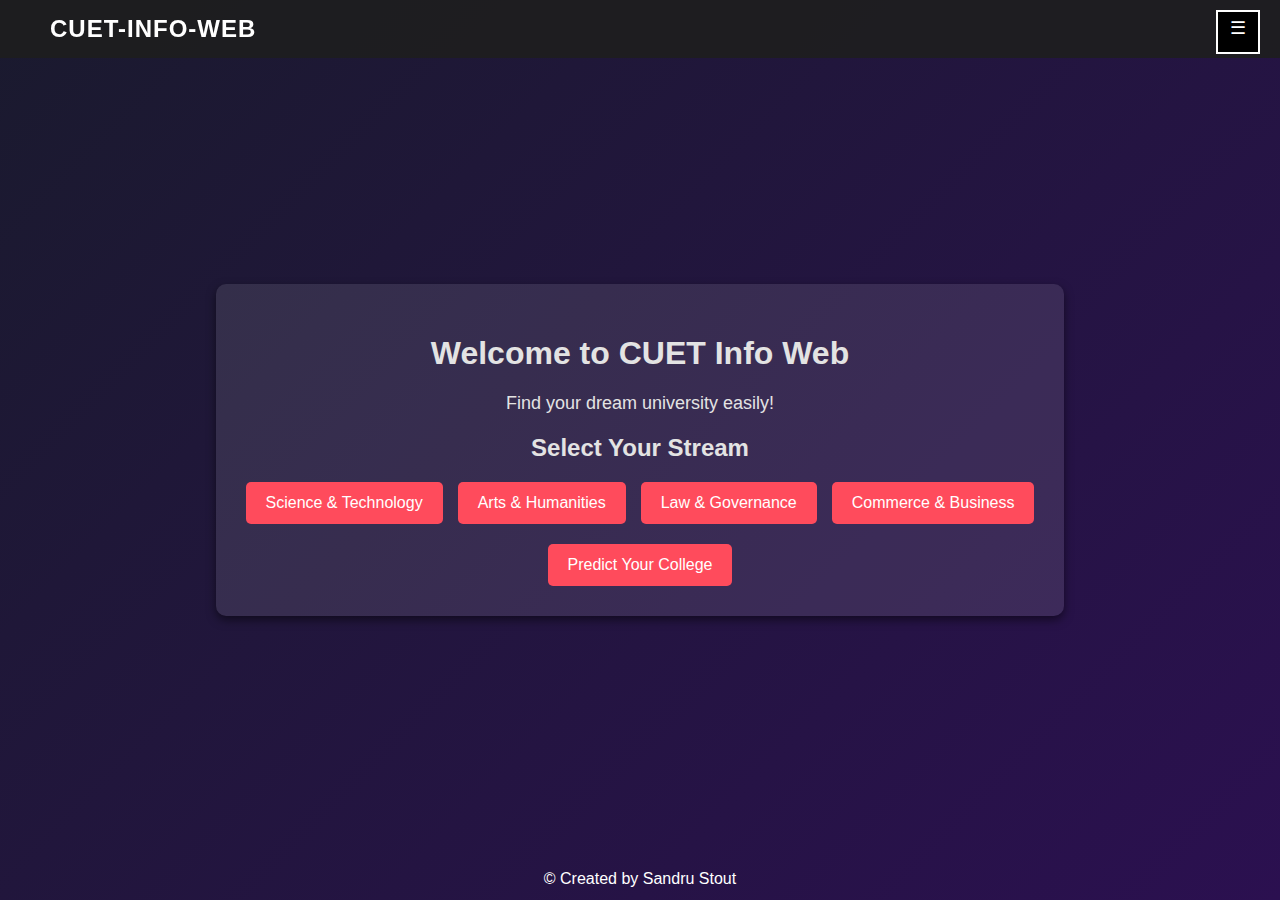
<file: index.html>
<!DOCTYPE html>
<html lang="en">
<head>
    <meta charset="UTF-8">
    <meta name="viewport" content="width=device-width, initial-scale=1.0">
    <title>CUET Info Web</title>
    <link rel="stylesheet" href="style.css">
</head>
<body>
    <header>
        <div class="logo">CUET-INFO-WEB</div>
        <div class="menu-button">&#9776;</div> <!-- 3-line menu icon -->
        <nav id="dropdown-menu">
            <a href="index.html">What is CUET ?</a>
            <a href="arts.html">About Us</a>
            <a href="commerce.html">About Data</a>
            <a href="about.html">Privacy Policy</a>
        </nav>
    </header>
    


    <!-- Main Content -->
    <div class="container">
        <h1 class="title">Welcome to CUET Info Web</h1>
        <p class="subtitle">Find your dream university easily!</p>

        <div class="stream-selection">
            <h2>Select Your Stream</h2>
            <div class="stream-buttons">
                <button class="stream-btn" onclick="navigate('science')">Science & Technology</button>
                <button class="stream-btn" onclick="navigate('arts')">Arts & Humanities</button>
                <button class="stream-btn" onclick="navigate('law')">Law & Governance</button>
                <button class="stream-btn" onclick="navigate('commerce')">Commerce & Business</button>
            </div>
        </div>

        <button class="predict-btn" onclick="predictCollege()">Predict Your College</button>
    </div>

    <!-- Footer -->
    <footer>
        © Created by Sandru Stout
    </footer>

    <script src="script.js"></script>
</body>
</html>
</file>
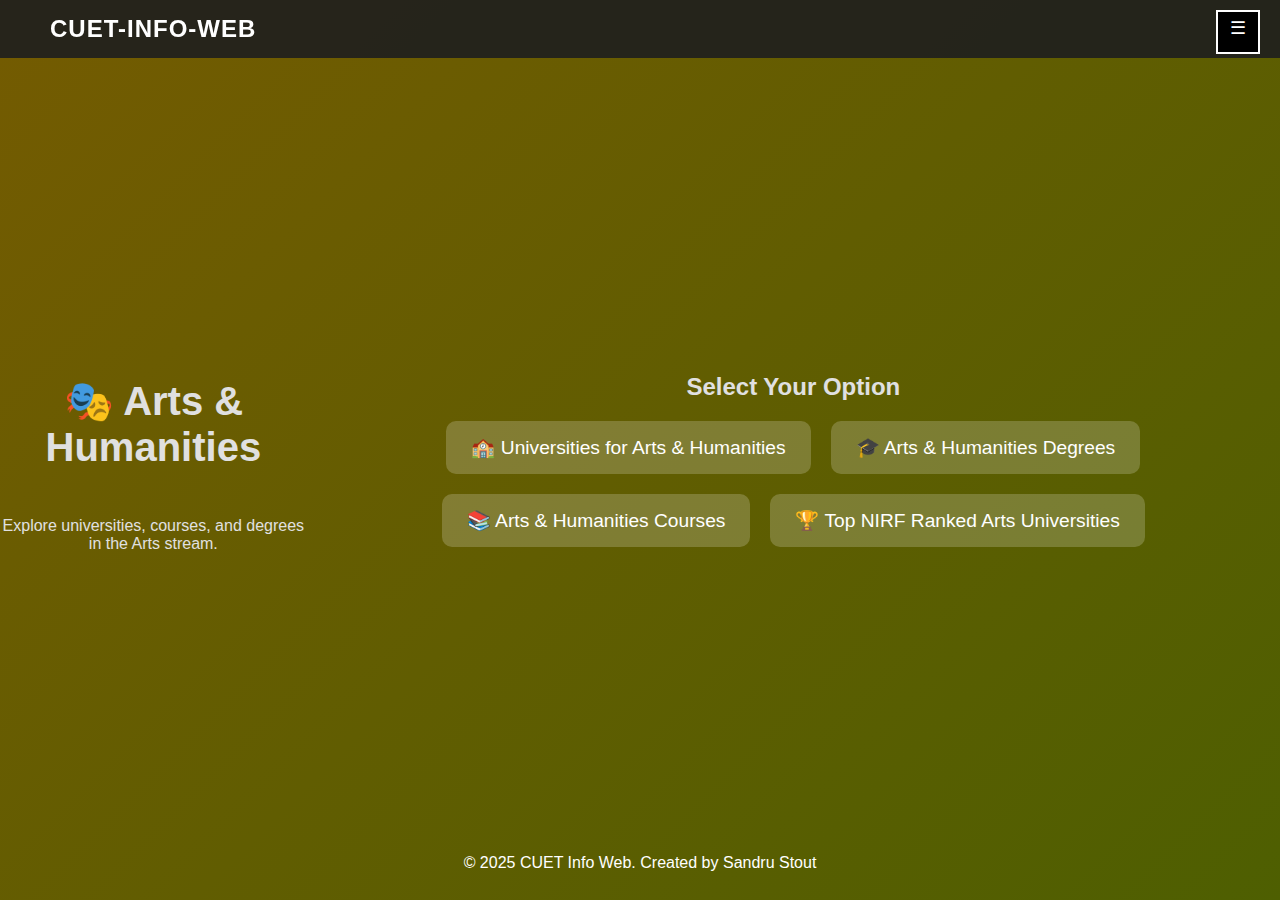
<file: arts.html>
<!DOCTYPE html>
<html lang="en">
<head>
    <meta charset="UTF-8">
    <meta name="viewport" content="width=device-width, initial-scale=1.0">
    <title>Arts - CUET Info</title>
    <link rel="stylesheet" href="style.css">
</head>
<body class="arts-theme">
    
    <header>
        <div class="logo">CUET-INFO-WEB</div>
        <div class="menu-button">&#9776;</div> <!-- 3-line menu icon -->
        <nav id="dropdown-menu">
            <a href="index.html">🏠 Home</a>
            <a href="science.html">🔬 Science</a>
            <a href="commerce.html">🛍️ Commerce</a>
            <a href="law.html">⚖️ Law</a>
            <a href="about.html">ℹ️ About</a>
            <a href="privacy.html">⚠️ Privacy Policy</a>
        </nav>
    </header>
    
    
       
    
        <main>
            <h1>🎭 Arts & Humanities</h1>
            <p>Explore universities, courses, and degrees in the Arts stream.</p>
        </main>
    
        <script src="script.js"></script>
    
    
    <main>
        <h2>Select Your Option</h2>
        <div class="options">
            <a href="#" class="option-box">🏫 Universities for Arts & Humanities</a>
            <a href="#" class="option-box">🎓 Arts & Humanities Degrees</a>
            <a href="#" class="option-box">📚 Arts & Humanities Courses</a>
            <a href="#" class="option-box">🏆 Top NIRF Ranked Arts Universities</a>
        </div>
    </main>

    <footer>
        <p>© 2025 CUET Info Web. Created by Sandru Stout</p>
    </footer>
</body>
</html>
</file>
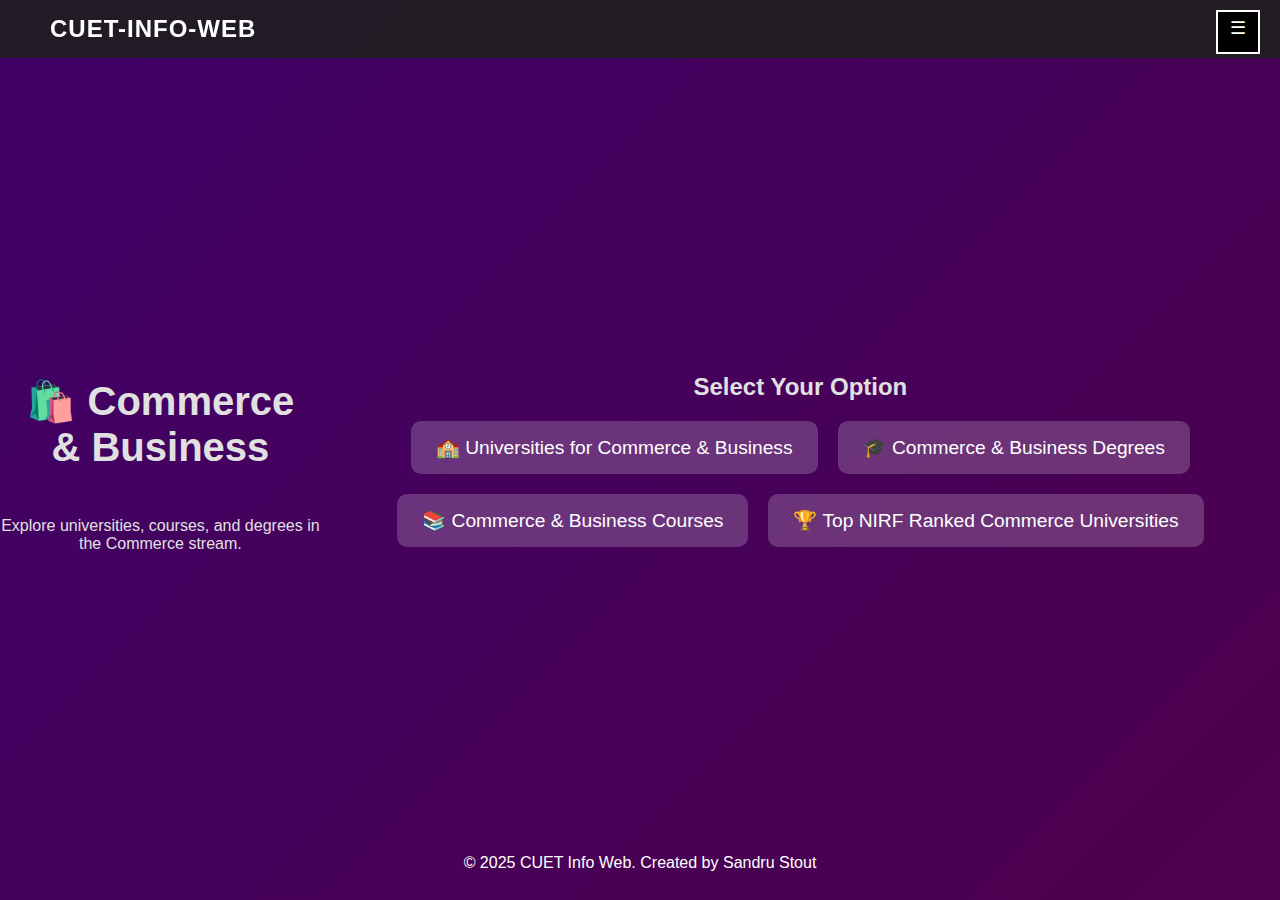
<file: commerce.html>
<!DOCTYPE html>
<html lang="en">
<head>
    <meta charset="UTF-8">
    <meta name="viewport" content="width=device-width, initial-scale=1.0">
    <title>Commerce - CUET Info</title>
    <link rel="stylesheet" href="style.css">
</head>
<body class="commerce-theme">
    
    <header>
        <div class="logo">CUET-INFO-WEB</div>
        <div class="menu-button">&#9776;</div> <!-- 3-line menu icon -->
        <nav id="dropdown-menu">
            <a href="index.html">🏠 Home</a>
            <a href="science.html">🔬 Science</a>
            <a href="arts.html">🎭 Arts</a>
            <a href="law.html">⚖️ Law</a>
            <a href="about.html">ℹ️ About</a>
            <a href="privacy.html">⚠️ Privacy Policy</a>
        </nav>
    </header>
    
    
       
    
        <main>
            <h1>🛍️ Commerce & Business</h1>
            <p>Explore universities, courses, and degrees in the Commerce stream.</p>
        </main>
    
        <script src="script.js"></script>
    
    
    <main>
        <h2>Select Your Option</h2>
        <div class="options">
            <a href="#" class="option-box">🏫 Universities for Commerce & Business</a>
            <a href="#" class="option-box">🎓 Commerce & Business Degrees</a>
            <a href="#" class="option-box">📚 Commerce & Business Courses</a>
            <a href="#" class="option-box">🏆 Top NIRF Ranked Commerce Universities</a>
        </div>
    </main>

    <footer>
        <p>© 2025 CUET Info Web. Created by Sandru Stout</p>
    </footer>
</body>
</html>
</file>
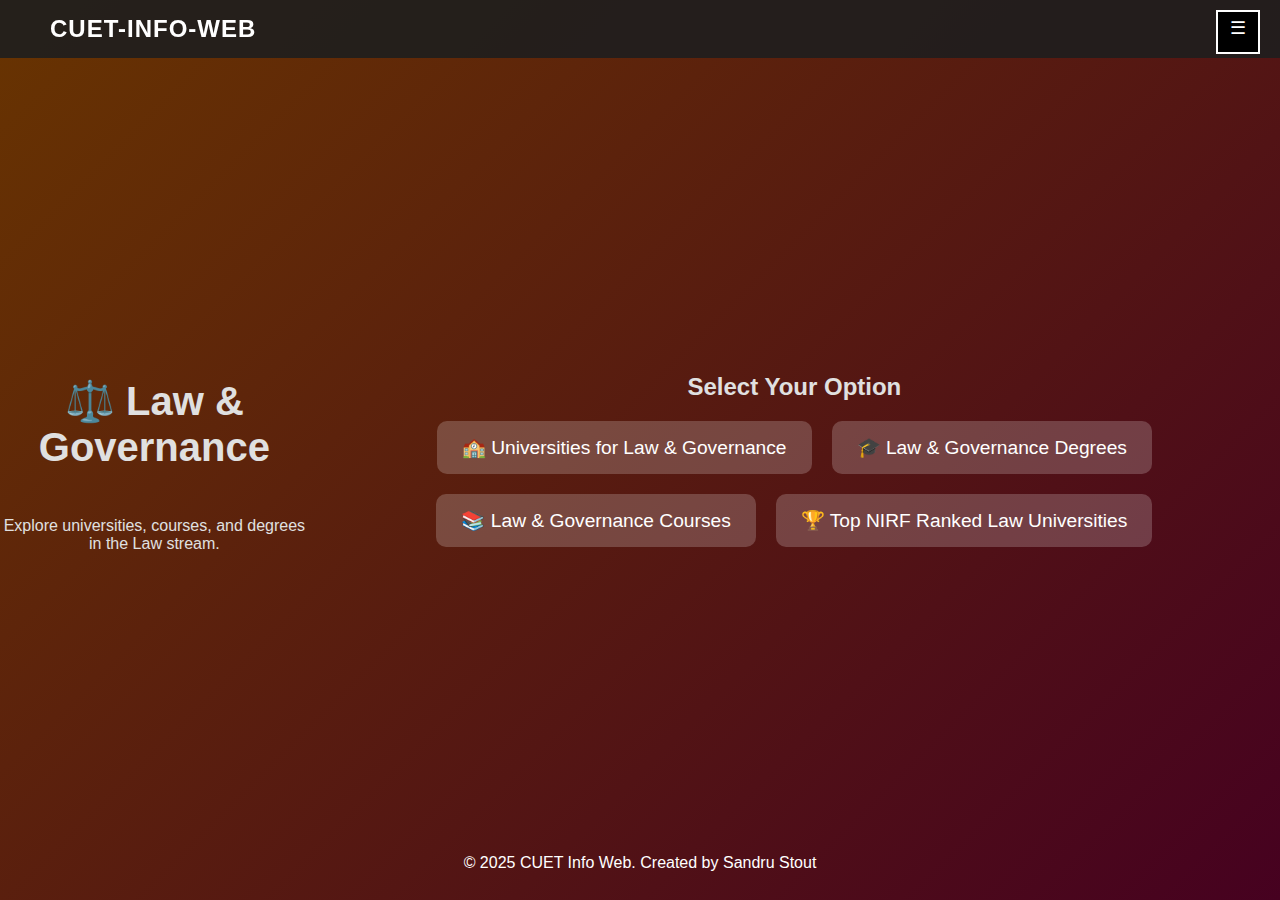
<file: law.html>
<!DOCTYPE html>
<html lang="en">
<head>
    <meta charset="UTF-8">
    <meta name="viewport" content="width=device-width, initial-scale=1.0">
    <title>Law - CUET Info</title>
    <link rel="stylesheet" href="style.css">
</head>
<body class="law-theme">
    
    <header>
        <div class="logo">CUET-INFO-WEB</div>
        <div class="menu-button">&#9776;</div> <!-- 3-line menu icon -->
        <nav id="dropdown-menu">
            <a href="index.html">🏠 Home</a>
            <a href="science.html">🔬 Science</a>
            <a href="arts.html">🎭 Arts</a>
            <a href="commerce.html">🛍️ Commerce</a>
            <a href="about.html">ℹ️ About</a>
            <a href="privacy.html">⚠️ Privacy Policy</a>
        </nav>
    </header>
    
    
       
    
        <main>
            <h1>⚖️ Law & Governance</h1>
            <p>Explore universities, courses, and degrees in the Law stream.</p>
        </main>
    
        <script src="script.js"></script>
    
    
    <main>
        <h2>Select Your Option</h2>
        <div class="options">
            <a href="#" class="option-box">🏫 Universities for Law & Governance</a>
            <a href="#" class="option-box">🎓 Law & Governance Degrees</a>
            <a href="#" class="option-box">📚 Law & Governance Courses</a>
            <a href="#" class="option-box">🏆 Top NIRF Ranked Law Universities</a>
        </div>
    </main>

    <footer>
        <p>© 2025 CUET Info Web. Created by Sandru Stout</p>
    </footer>
</body>
</html>
</file>
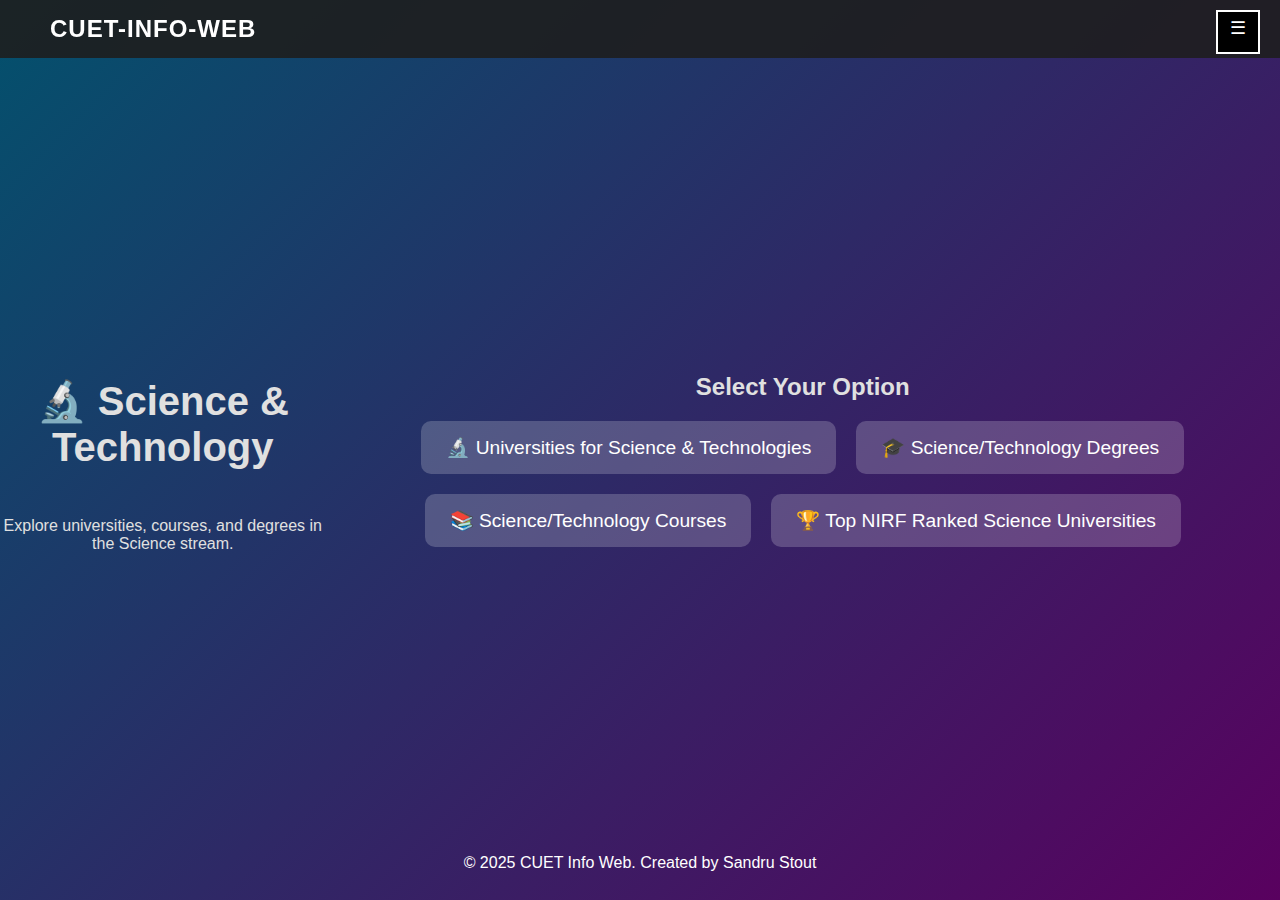
<file: science.html>
<!DOCTYPE html>
<html lang="en">
<head>
    <meta charset="UTF-8">
    <meta name="viewport" content="width=device-width, initial-scale=1.0">
    <title>Science - CUET Info</title>
    <link rel="stylesheet" href="style.css">
</head>
<body class="science-theme">
    
    <header>
        <div class="logo">CUET-INFO-WEB</div>
        <div class="menu-button">&#9776;</div> <!-- 3-line menu icon -->
        <nav id="dropdown-menu">
            <a href="index.html">🏠 Home</a>
            <a href="arts.html">🎭 Arts</a>
            <a href="commerce.html">🛍️ Commerce</a>
            <a href="law.html">⚖️ Law</a>
            <a href="about.html">ℹ️ About</a>
            <a href="privacy.html">⚠️ Privacy Policy</a>
        </nav>
    </header>
    
    
       
    
        <main>
            <h1>🔬 Science & Technology</h1>
            <p>Explore universities, courses, and degrees in the Science stream.</p>
        </main>
    
        <script src="script.js"></script>
    
    
    <main>
        <h2>Select Your Option</h2>
        <div class="options">
            <a href="#" class="option-box">🔬 Universities for Science & Technologies</a>
            <a href="#" class="option-box">🎓 Science/Technology Degrees</a>
            <a href="#" class="option-box">📚 Science/Technology Courses</a>
            <a href="#" class="option-box">🏆 Top NIRF Ranked Science Universities</a>
        </div>
    </main>

    <footer>
        <p>© 2025 CUET Info Web. Created by Sandru Stout</p>
    </footer>
</body>
</html>
</file>
<file: style.css>
body {
    font-family: Arial, sans-serif;
    text-align: center;
    background: linear-gradient(135deg, #1a1a2e, #2b1050);
    color: rgb(227, 227, 227);
    height: 100vh;
    display: flex;
    justify-content: center;
    align-items: center;
    margin: 0;
}
.menu ul {
    list-style: none;
    padding: 10px;
    margin: 0;
}

.menu ul li {
    padding: 12px;
    border-bottom: 1px solid rgba(255, 255, 255, 0.2);
    text-align: center;
    cursor: pointer;
    transition: 0.3s;
}

.menu ul li:hover {
    background: rgba(255, 255, 255, 0.2);
    color: cyan;
}

.menu {
    position: fixed;
    top: 60px;
    right: -230px; /* ✅ Keep inside screen */
    width: 220px;
    background: rgba(0, 0, 0, 0.9);
    color: white;
    padding: 10px;
    border-radius: 5px;
    z-index: 999;
    transition: right 0.3s ease-in-out;
}




.container {
    background: rgba(255, 255, 255, 0.1);
    padding: 30px;
    border-radius: 10px;
    box-shadow: 0px 4px 10px rgba(0, 0, 0, 0.5);
}

.title {
    font-size: 32px;
    font-weight: bold;
    animation: fadeIn 1s ease-in-out;
}

.subtitle {
    font-size: 18px;
    margin-bottom: 20px;
}

.stream-selection {
    margin: 20px 0;
}

.stream-buttons {
    display: flex;
    flex-wrap: wrap;
    justify-content: center;
    gap: 15px;
}

.stream-btn, .predict-btn {
    background: #ff4b5c;
    color: white;
    border: none;
    padding: 12px 20px;
    font-size: 16px;
    cursor: pointer;
    border-radius: 5px;
    transition: 0.3s;
}


.stream-btn:hover, .predict-btn:hover {
    background: #ff6b81;
    transform: scale(1.1);
}

@keyframes fadeIn {
    from { opacity: 0; transform: translateY(-10px); }
    to { opacity: 1; transform: translateY(0); }
}
body {
    animation : fadeIn 0.8s ease-in-out;
}
/* Navigation Bar */
.navbar {
    display: flex;
    justify-content: space-between;
    align-items: center;
    background: rgba(0, 0, 0, 0.8);
    padding: 10px 20px;
    color: white;
    font-size: 18px;
    position: fixed;
    width: 100%;
    top: 0;
    left: 0;
    z-index: 1000;
}
/* 🔹 HEADER DESIGN */
header {
    display: flex;
    justify-content: space-between;
    align-items: center;
    background: rgba(30, 30, 30, 0.9); /* Darker background */
    color: white;
    padding: 15px 20px;
    font-size: 1.2rem;
    position: relative;
    z-index: 1000;
}
/* 🔹 FIXED HEADER DESIGN */
header {
    display: flex;
    justify-content: space-between; /* Makes logo left & menu right */
    align-items: center;
    background: rgba(30, 30, 30, 0.9); /* Darker background */
    color: white;
    padding: 15px 50px;  /* Increased padding for proper alignment */
    font-size: 1.2rem;
    width: 100%;
    position: fixed;
    top: 0;
    left: 0;
    z-index: 1000;
   
      /* Keep it above other content */
}

/* 🔹 LOGO (Left-Side) */
.logo {
    font-weight: bold;
    font-size: 1.5rem;
    text-transform: uppercase;
    letter-spacing: 1px;
}

/* 🔹 FIXED MENU BUTTON (VISIBLE & WELL PLACED) */
.menu-button {
    position: fixed; /* Fixes it to the screen */
    top: 10px;
    right: 15px;
    background: black;
    color: white;
    padding: 10px;
    border: 2px solid white;
    cursor: pointer;
    z-index: 1000; /* Keeps it above everything */
    width: 30px;  /* ✅ Make it smaller */
    height: 30px; /* ✅ Adjust height */
    font-size: 18px; /* ✅ Reduce icon size */
    padding: 5px; /* ✅ Reduce padding */
}




#dropdown-menu {
    display: none;
    position: absolute;
    top: 60px; /* Push dropdown below header */
    right: 150px;
    background: rgba(40, 40, 40, 0.95);
    padding: 10px;
    border-radius: 8px;
    box-shadow: 0px 4px 8px rgba(0, 0, 0, 0.2);
    width: 180px;
    z-index: 1000;  /* Ensure dropdown appears below menu button */
}

/* 🔹 Menu Links (Properly Aligned) */
#dropdown-menu a {
    display: block;
    color: white;
    text-decoration: none;
    padding: 12px;
    transition: 0.3s;
}

#dropdown-menu a:hover {
    background: rgba(255, 235, 59, 0.2);
    border-radius: 5px;
    transform: scale(1.03);
}


/* 🔹 Fixing the Menu Icon Position */
.menu-icon {
    font-size: 2rem;
    cursor: pointer;
    transition: 0.3s;
    position: absolute;
    top: 15px;
    right: 20px; /* Moves icon to top-right */
}

.menu-icon:hover {
    color: #ffeb3b;
}


.science-theme .nav-links a {
    color: #94fdff; /* Bright Yellow */
    font-weight: bold;
    text-decoration: none;
    padding: 10px 15px;
    transition: 0.3s;
}

.science-theme .nav-links a:hover {
    color: #ff9800; /* Orange on Hover */
    text-shadow: 0px 0px 5px rgba(255, 152, 0, 0.8);
}

.menu-icon {
    cursor: pointer;
    font-size: 24px;
}

.dropdown-menu {
    position: absolute;
    right: 20px;
    top: 50px;
    background: rgba(0, 0, 0, 0.9);
    list-style: none;
    padding: 10px;
    border-radius: 5px;
    display: none;
}

.dropdown-menu li {
    padding: 10px;
    border-bottom: 1px solid gray;
}

.dropdown-menu li a {
    text-decoration: none;
    color: white;
    transition: 0.3s;
}

.dropdown-menu li a:hover {
    color: #ff4b5c;
}
/* Unique Backgrounds */
.science-bg {
    background: linear-gradient(to right, #0f2027, #203a43, #2c5364);
    color: white;
}

.arts-bg {
    background: linear-gradient(to right, #ff7e5f, #feb47b);
    color: white;
}

/* General Content Box Styling */
.content-box {
    background: rgba(255, 255, 255, 0.1);
    padding: 20px;
    margin: 20px auto;
    width: 80%;
    text-align: center;
    border-radius: 10px;
    
    /* Blur Effect */
    -webkit-backdrop-filter: blur(5px); /* Safari Support */
    backdrop-filter: blur(5px);
}
/* Science Theme */
.science-theme {
    background: linear-gradient(135deg, #03516d, #59015f);
    color: rgb(224, 224, 224);
    font-family: 'Arial', sans-serif;
    text-align: center;
}

/* Science Page Heading */
.science-theme h1 {
    font-size: 2.5rem;
    padding: 20px;
    animation: fadeIn 1s ease-in-out;
}

/* Science Options */
.science-theme .options {
    display: flex;
    justify-content: center;
    flex-wrap: wrap;
    gap: 20px;
    margin-top: 20px;
}

.science-theme .option-box {
    background: rgba(255, 255, 255, 0.2);
    padding: 15px 25px;
    border-radius: 10px;
    font-size: 1.2rem;
    text-decoration: none;
    color: white;
    transition: 0.3s;
}

.science-theme .option-box:hover {
    background: rgba(255, 255, 255, 0.4);
    transform: scale(1.03);
}


/* Arts Theme */
.arts-theme {
    background: linear-gradient(135deg, #745b01, #4e5f01);
    color: rgb(224, 224, 224);
    font-family: 'Arial', sans-serif;
    text-align: center;
}

/* Science Page Heading */
.arts-theme h1 {
    font-size: 2.5rem;
    padding: 20px;
    animation: fadeIn 1s ease-in-out;
}

/* Science Options */
.arts-theme .options {
    display: flex;
    justify-content: center;
    flex-wrap: wrap;
    gap: 20px;
    margin-top: 20px;
}

.arts-theme .option-box {
    background: rgba(255, 255, 255, 0.2);
    padding: 15px 25px;
    border-radius: 10px;
    font-size: 1.2rem;
    text-decoration: none;
    color: white;
    transition: 0.3s;
}

.arts-theme .option-box:hover {
    background: rgba(255, 255, 255, 0.4);
    transform: scale(1.03);
}



/* commerce Theme */
.commerce-theme {
    background: linear-gradient(135deg, #3f0168, #4d014d);
    color: rgb(224, 224, 224);
    font-family: 'Arial', sans-serif;
    text-align: center;
}

/* commerce Page Heading */
.commerce-theme h1 {
    font-size: 2.5rem;
    padding: 20px;
    animation: fadeIn 1s ease-in-out;
}

/* commerce Options */
.commerce-theme .options {
    display: flex;
    justify-content: center;
    flex-wrap: wrap;
    gap: 20px;
    margin-top: 20px;
}

.commerce-theme .option-box {
    background: rgba(255, 255, 255, 0.2);
    padding: 15px 25px;
    border-radius: 10px;
    font-size: 1.2rem;
    text-decoration: none;
    color: white;
    transition: 0.3s;
}

.commerce-theme .option-box:hover {
    background: rgba(255, 255, 255, 0.4);
    transform: scale(1.03);
}


/* law Theme */
.law-theme {
    background: linear-gradient(135deg, #683401, #460120);
    color: rgb(224, 224, 224);
    font-family: 'Arial', sans-serif;
    text-align: center;
}

/* law Page Heading */
.law-theme h1 {
    font-size: 2.5rem;
    padding: 20px;
    animation: fadeIn 1s ease-in-out;
}

/* law Options */
.law-theme .options {
    display: flex;
    justify-content: center;
    flex-wrap: wrap;
    gap: 20px;
    margin-top: 20px;
}

.law-theme .option-box {
    background: rgba(255, 255, 255, 0.2);
    padding: 15px 25px;
    border-radius: 10px;
    font-size: 1.2rem;
    text-decoration: none;
    color: white;
    transition: 0.3s;
}

.law-theme .option-box:hover {
    background: rgba(255, 255, 255, 0.4);
    transform: scale(1.03);
}
/* Footer */
footer {
    text-align: center;
    
    color: white;
    padding: 10px;
    position: absolute;
    bottom: 2px;
    width: 100%;
}
</file>
